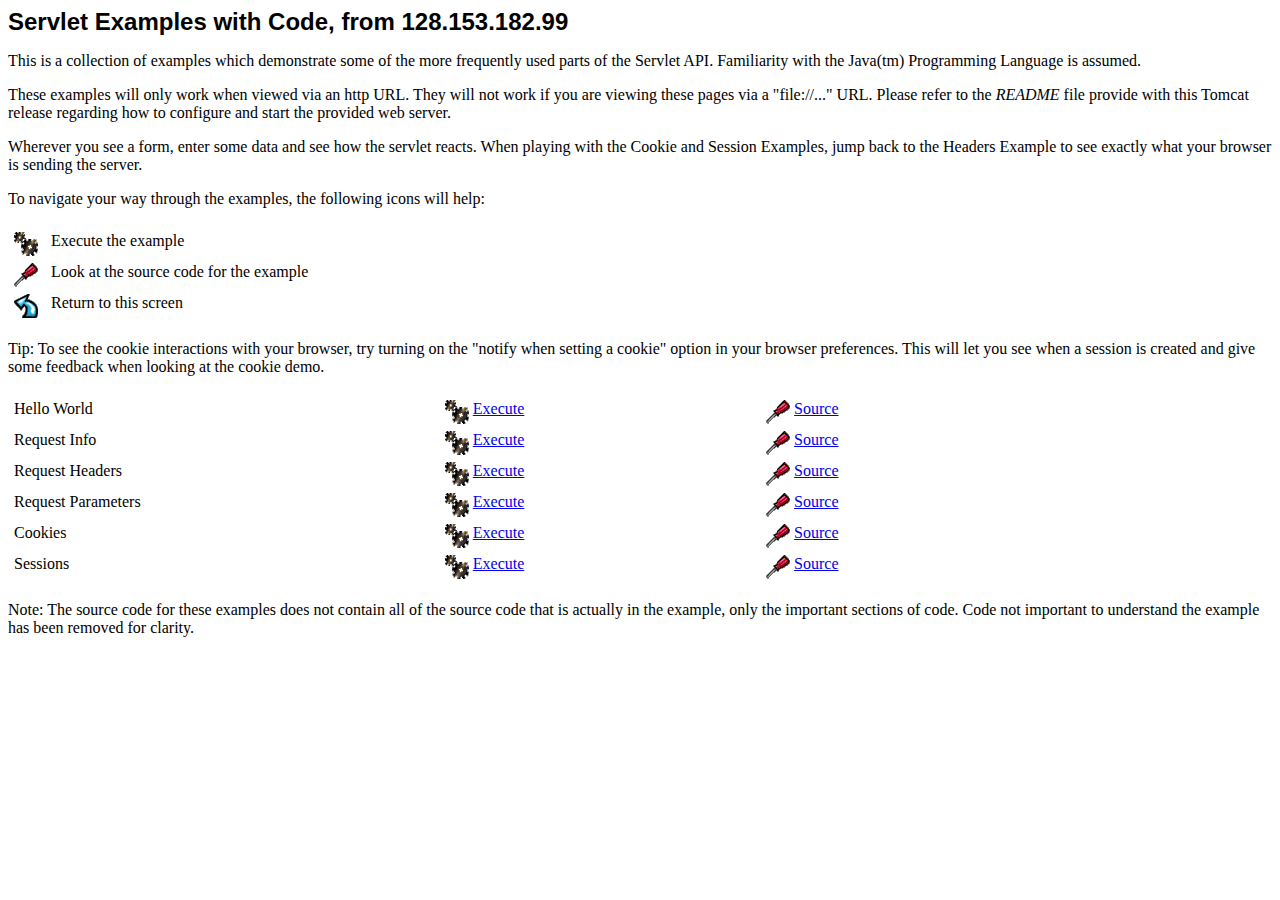
<file: servlets/index.html>
<!--
 Licensed to the Apache Software Foundation (ASF) under one or more
  contributor license agreements.  See the NOTICE file distributed with
  this work for additional information regarding copyright ownership.
  The ASF licenses this file to You under the Apache License, Version 2.0
  (the "License"); you may not use this file except in compliance with
  the License.  You may obtain a copy of the License at

      http://www.apache.org/licenses/LICENSE-2.0

  Unless required by applicable law or agreed to in writing, software
  distributed under the License is distributed on an "AS IS" BASIS,
  WITHOUT WARRANTIES OR CONDITIONS OF ANY KIND, either express or implied.
  See the License for the specific language governing permissions and
  limitations under the License.
-->
<!doctype html public "-//w3c//dtd html 4.0 transitional//en">
<html>
<head>
   <meta http-equiv="Content-Type" content="text/html; charset=iso-8859-1">
   <meta name="GENERATOR" content="Mozilla/4.61 [en] (WinNT; I) [Netscape]">
   <meta name="Author" content="Anil K. Vijendran">
   <title>Servlet Examples</title>
</head>
<body bgcolor="#FFFFFF">
<b><font face="Arial, Helvetica, sans-serif"><font size=+2>Servlet
Examples with Code, from 128.153.182.99</font></font></b>
<p>This is a collection of examples which demonstrate some of the more
frequently used parts of the Servlet API. Familiarity with the Java(tm)
Programming Language is assumed.
<p>These examples will only work when viewed via an http URL. They will
not work if you are viewing these pages via a "file://..." URL. Please
refer to the <i>README</i> file provide with this Tomcat release regarding
how to configure and start the provided web server.
<p>Wherever you see a form, enter some data and see how the servlet reacts.
When playing with the Cookie and Session Examples, jump back to the Headers
Example to see exactly what your browser is sending the server.
<p>To navigate your way through the examples, the following icons will
help:
<br>&nbsp;
<table BORDER=0 CELLSPACING=5 WIDTH="85%" >
<tr VALIGN=TOP>
<td WIDTH="30"><img SRC="images/execute.gif" ></td>

<td>Execute the example</td>
</tr>

<tr VALIGN=TOP>
<td WIDTH="30"><img SRC="images/code.gif" height=24 width=24></td>

<td>Look at the source code for the example</td>
</tr>

<tr VALIGN=TOP>
<td WIDTH="30"><img SRC="images/return.gif" height=24 width=24></td>

<td>Return to this screen</td>
</tr>
</table>

<p>Tip: To see the cookie interactions with your browser, try turning on
the "notify when setting a cookie" option in your browser preferences.
This will let you see when a session is created and give some feedback
when looking at the cookie demo.
<br>&nbsp;
<table BORDER=0 CELLSPACING=5 WIDTH="85%" >
<tr VALIGN=TOP>
<td>Hello World</td>

<td VALIGN=TOP WIDTH="30%"><a href="servlet/HelloWorldExample"><img SRC="images/execute.gif" HSPACE=4 BORDER=0  align=TOP></a><a href="servlet/HelloWorldExample">Execute</a></td>

<td WIDTH="30%"><a href="helloworld.html"><img SRC="images/code.gif" HSPACE=4 BORDER=0 height=24 width=24 align=TOP></a><a href="helloworld.html">Source</a></td>
</tr>

<tr VALIGN=TOP>
<td>Request Info</td>

<td WIDTH="30%"><a href="servlet/RequestInfoExample"><img SRC="images/execute.gif" HSPACE=4 BORDER=0  align=TOP></a><a href="servlet/RequestInfoExample">Execute</a></td>

<td WIDTH="30%"><a href="reqinfo.html"><img SRC="images/code.gif" HSPACE=4 BORDER=0 height=24 width=24 align=TOP></a><a href="reqinfo.html">Source</a></td>
</tr>

<tr VALIGN=TOP>
<td>Request Headers</td>

<td WIDTH="30%"><a href="servlet/RequestHeaderExample"><img SRC="images/execute.gif" HSPACE=4 BORDER=0  align=TOP></a><a href="servlet/RequestHeaderExample">Execute</a></td>

<td WIDTH="30%"><a href="reqheaders.html"><img SRC="images/code.gif" HSPACE=4 BORDER=0 height=24 width=24 align=TOP></a><a href="reqheaders.html">Source</a></td>
</tr>

<tr VALIGN=TOP>
<td>Request Parameters</td>

<td WIDTH="30%"><a href="servlet/RequestParamExample"><img SRC="images/execute.gif" HSPACE=4 BORDER=0  align=TOP></a><a href="servlet/RequestParamExample">Execute</a></td>

<td WIDTH="30%"><a href="reqparams.html"><img SRC="images/code.gif" HSPACE=4 BORDER=0 height=24 width=24 align=TOP></a><a href="reqparams.html">Source</a></td>
</tr>

<tr VALIGN=TOP>
<td>Cookies</td>

<td WIDTH="30%"><a href="servlet/CookieExample"><img SRC="images/execute.gif" HSPACE=4 BORDER=0  align=TOP></a><a href="servlet/CookieExample">Execute</a></td>

<td WIDTH="30%"><a href="cookies.html"><img SRC="images/code.gif" HSPACE=4 BORDER=0 height=24 width=24 align=TOP></a><a href="cookies.html">Source</a></td>
</tr>

<tr VALIGN=TOP>
<td>Sessions</td>

<td WIDTH="30%"><a href="servlet/SessionExample"><img SRC="images/execute.gif" HSPACE=4 BORDER=0  align=TOP></a><a href="servlet/SessionExample">Execute</a></td>

<td WIDTH="30%"><a href="sessions.html"><img SRC="images/code.gif" HSPACE=4 BORDER=0 height=24 width=24 align=TOP></a><a href="sessions.html">Source</a></td>
</tr>
</table>

<p>Note: The source code for these examples does not contain all of the
source code that is actually in the example, only the important sections
of code. Code not important to understand the example has been removed
for clarity.
</body>
</html>
</file>
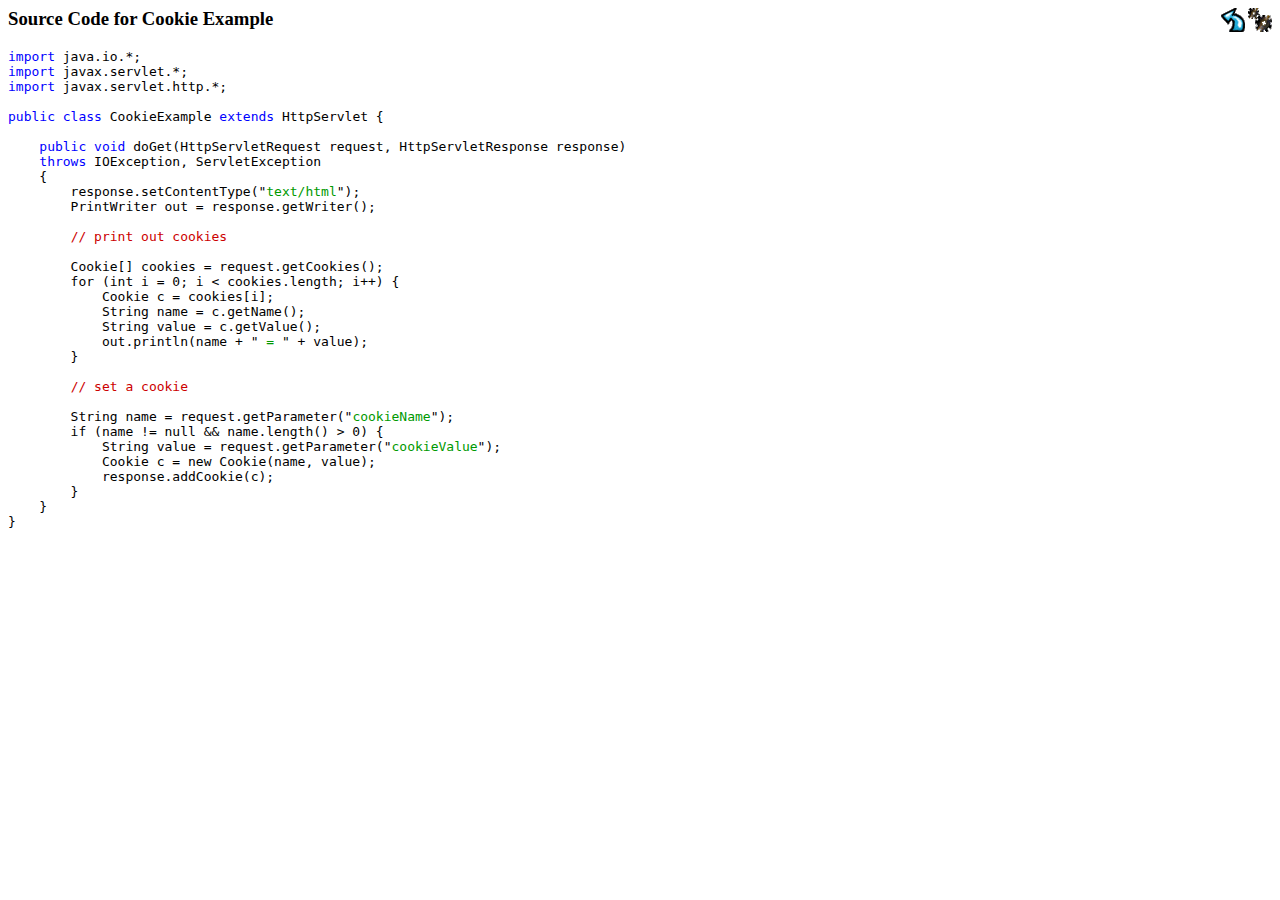
<file: servlets/cookies.html>
<!--
 Licensed to the Apache Software Foundation (ASF) under one or more
  contributor license agreements.  See the NOTICE file distributed with
  this work for additional information regarding copyright ownership.
  The ASF licenses this file to You under the Apache License, Version 2.0
  (the "License"); you may not use this file except in compliance with
  the License.  You may obtain a copy of the License at

      http://www.apache.org/licenses/LICENSE-2.0

  Unless required by applicable law or agreed to in writing, software
  distributed under the License is distributed on an "AS IS" BASIS,
  WITHOUT WARRANTIES OR CONDITIONS OF ANY KIND, either express or implied.
  See the License for the specific language governing permissions and
  limitations under the License.
-->
<html>
<head>
<title>Untitled Document</title>
<meta http-equiv="Content-Type" content="text/html; charset=iso-8859-1">
</head>

<body bgcolor="#FFFFFF">
<p><font color="#0000FF"><a href="servlet/CookieExample"><img src="images/execute.gif" align="right" border="0"></a><a href="index.html"><img src="images/return.gif" width="24" height="24" align="right" border="0"></a></font></p>
<h3>Source Code for Cookie Example<font color="#0000FF"><br>
  </font> </h3>
<font color="#0000FF"></font>
<pre><font color="#0000FF">import</font> java.io.*;
<font color="#0000FF">import</font> javax.servlet.*;
<font color="#0000FF">import</font> javax.servlet.http.*;

<font color="#0000FF">public class</font> CookieExample <font color="#0000FF">extends</font> HttpServlet {

    <font color="#0000FF">public void</font> doGet(HttpServletRequest request, HttpServletResponse response)
    <font color="#0000FF">throws</font> IOException, ServletException
    {
        response.setContentType(&quot;<font color="#009900">text/html</font>&quot;);
        PrintWriter out = response.getWriter();

        <font color="#CC0000">// print out cookies</font>

        Cookie[] cookies = request.getCookies();
        for (int i = 0; i &lt; cookies.length; i++) {
            Cookie c = cookies[i];
            String name = c.getName();
            String value = c.getValue();
            out.println(name + &quot;<font color="#009900"> = </font>&quot; + value);
        }

        <font color="#CC0000">// set a cookie</font>

        String name = request.getParameter(&quot;<font color="#009900">cookieName</font>&quot;);
        if (name != null &amp;&amp; name.length() &gt; 0) {
            String value = request.getParameter(&quot;<font color="#009900">cookieValue</font>&quot;);
            Cookie c = new Cookie(name, value);
            response.addCookie(c);
        }
    }
}</pre>
</body>
</html>
</file>
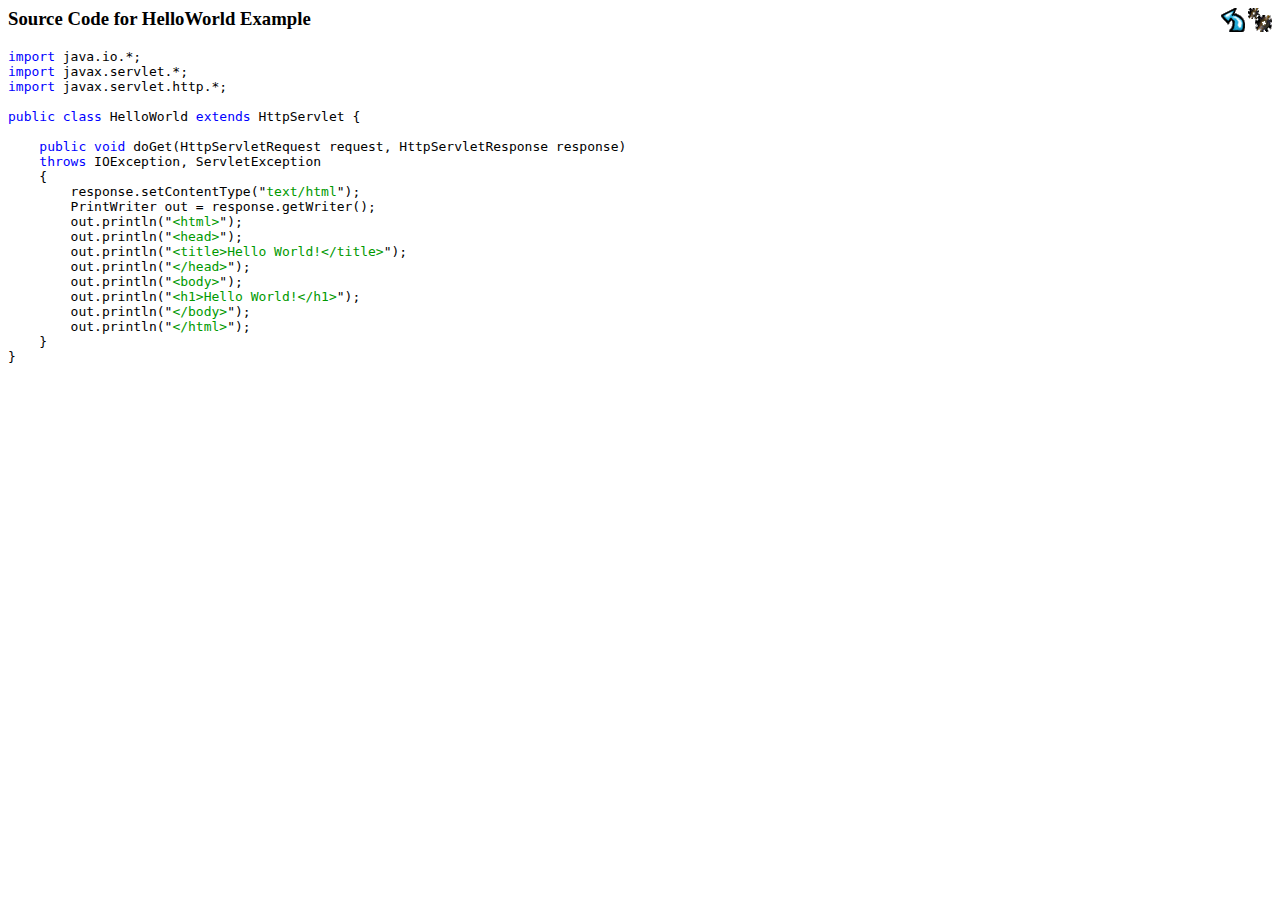
<file: servlets/helloworld.html>
<!--
 Licensed to the Apache Software Foundation (ASF) under one or more
  contributor license agreements.  See the NOTICE file distributed with
  this work for additional information regarding copyright ownership.
  The ASF licenses this file to You under the Apache License, Version 2.0
  (the "License"); you may not use this file except in compliance with
  the License.  You may obtain a copy of the License at

      http://www.apache.org/licenses/LICENSE-2.0

  Unless required by applicable law or agreed to in writing, software
  distributed under the License is distributed on an "AS IS" BASIS,
  WITHOUT WARRANTIES OR CONDITIONS OF ANY KIND, either express or implied.
  See the License for the specific language governing permissions and
  limitations under the License.
-->
<html>
<head>
<title>Untitled Document</title>
<meta http-equiv="Content-Type" content="text/html; charset=iso-8859-1">
</head>

<body bgcolor="#FFFFFF">
<p><font color="#0000FF"><a href="servlet/HelloWorldExample"><img src="images/execute.gif" align="right" border="0"></a><a href="index.html"><img src="images/return.gif" width="24" height="24" align="right" border="0"></a></font></p>
<h3>Source Code for HelloWorld Example<font color="#0000FF"><br>
  </font> </h3>
<font color="#0000FF"></font>
<pre><font color="#0000FF">import</font> java.io.*;
<font color="#0000FF">import</font> javax.servlet.*;
<font color="#0000FF">import</font> javax.servlet.http.*;

<font color="#0000FF">public class</font> HelloWorld <font color="#0000FF">extends</font> HttpServlet {

    <font color="#0000FF">public void</font> doGet(HttpServletRequest request, HttpServletResponse response)
    <font color="#0000FF">throws</font> IOException, ServletException
    {
        response.setContentType(&quot;<font color="#009900">text/html</font>&quot;);
        PrintWriter out = response.getWriter();
        out.println(&quot;<font color="#009900">&lt;html&gt;</font>&quot;);
        out.println(&quot;<font color="#009900">&lt;head&gt;</font>&quot;);
        out.println(&quot;<font color="#009900">&lt;title&gt;Hello World!&lt;/title&gt;</font>&quot;);
        out.println(&quot;<font color="#009900">&lt;/head&gt;</font>&quot;);
        out.println(&quot;<font color="#009900">&lt;body&gt;</font>&quot;);
        out.println(&quot;<font color="#009900">&lt;h1&gt;Hello World!&lt;/h1&gt;</font>&quot;);
        out.println(&quot;<font color="#009900">&lt;/body&gt;</font>&quot;);
        out.println(&quot;<font color="#009900">&lt;/html&gt;</font>&quot;);
    }
}</pre>
</body>
</html>
</file>
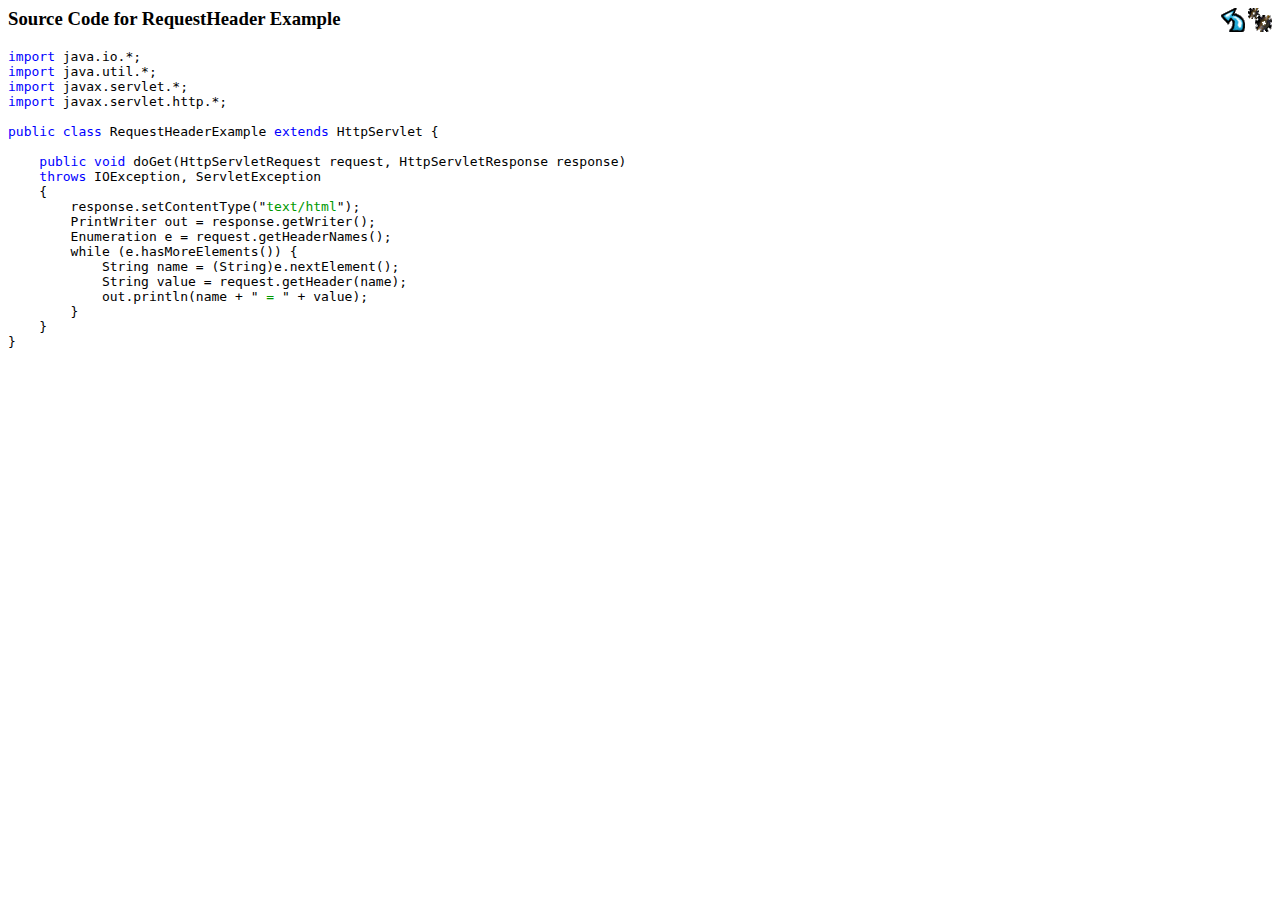
<file: servlets/reqheaders.html>
<!--
 Licensed to the Apache Software Foundation (ASF) under one or more
  contributor license agreements.  See the NOTICE file distributed with
  this work for additional information regarding copyright ownership.
  The ASF licenses this file to You under the Apache License, Version 2.0
  (the "License"); you may not use this file except in compliance with
  the License.  You may obtain a copy of the License at

      http://www.apache.org/licenses/LICENSE-2.0

  Unless required by applicable law or agreed to in writing, software
  distributed under the License is distributed on an "AS IS" BASIS,
  WITHOUT WARRANTIES OR CONDITIONS OF ANY KIND, either express or implied.
  See the License for the specific language governing permissions and
  limitations under the License.
-->
<html>
<head>
<title>Untitled Document</title>
<meta http-equiv="Content-Type" content="text/html; charset=iso-8859-1">
</head>

<body bgcolor="#FFFFFF">
<p><font color="#0000FF"><a href="servlet/RequestHeaderExample"><img src="images/execute.gif" align="right" border="0"></a><a href="index.html"><img src="images/return.gif" width="24" height="24" align="right" border="0"></a></font></p>
<h3>Source Code for RequestHeader Example<font color="#0000FF"><br>
  </font> </h3>
<font color="#0000FF"></font>
<pre><font color="#0000FF">import</font> java.io.*;
<font color="#0000FF">import</font> java.util.*;
<font color="#0000FF">import</font> javax.servlet.*;
<font color="#0000FF">import</font> javax.servlet.http.*;

<font color="#0000FF">public class</font> RequestHeaderExample <font color="#0000FF">extends</font> HttpServlet {

    <font color="#0000FF">public void</font> doGet(HttpServletRequest request, HttpServletResponse response)
    <font color="#0000FF">throws</font> IOException, ServletException
    {
        response.setContentType(&quot;<font color="#009900">text/html</font>&quot;);
        PrintWriter out = response.getWriter();
        Enumeration e = request.getHeaderNames();
        while (e.hasMoreElements()) {
            String name = (String)e.nextElement();
            String value = request.getHeader(name);
            out.println(name + &quot;<font color="#009900"> = </font>&quot; + value);
        }
    }
}</pre>
</body>
</html>
</file>
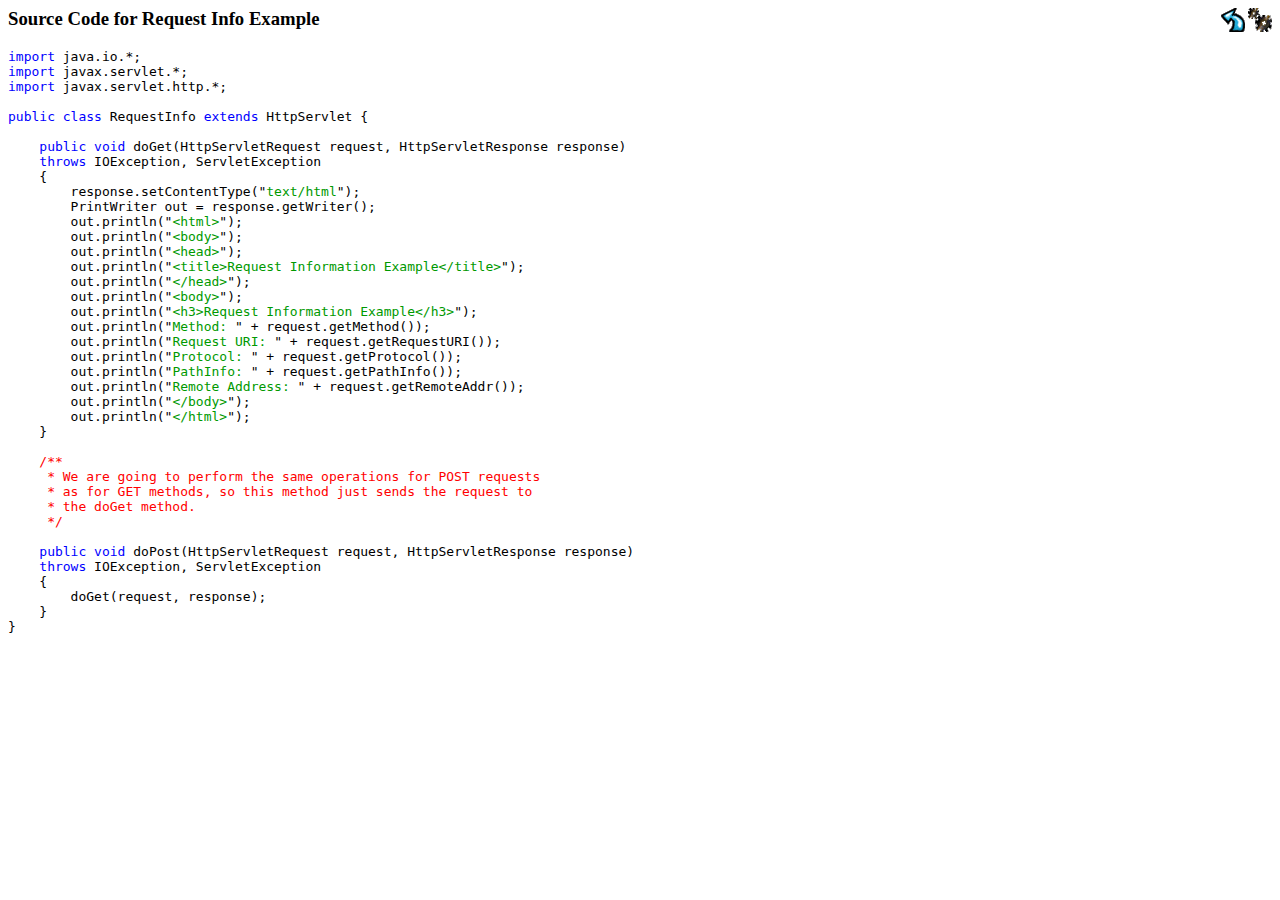
<file: servlets/reqinfo.html>
<!--
 Licensed to the Apache Software Foundation (ASF) under one or more
  contributor license agreements.  See the NOTICE file distributed with
  this work for additional information regarding copyright ownership.
  The ASF licenses this file to You under the Apache License, Version 2.0
  (the "License"); you may not use this file except in compliance with
  the License.  You may obtain a copy of the License at

      http://www.apache.org/licenses/LICENSE-2.0

  Unless required by applicable law or agreed to in writing, software
  distributed under the License is distributed on an "AS IS" BASIS,
  WITHOUT WARRANTIES OR CONDITIONS OF ANY KIND, either express or implied.
  See the License for the specific language governing permissions and
  limitations under the License.
-->
<html>
<head>
<title>Untitled Document</title>
<meta http-equiv="Content-Type" content="text/html; charset=iso-8859-1">
</head>

<body bgcolor="#FFFFFF">
<p><font color="#0000FF"><a href="servlet/RequestInfoExample"><img src="images/execute.gif" align="right" border="0"></a><a href="index.html"><img src="images/return.gif" width="24" height="24" align="right" border="0"></a></font></p>
<h3>Source Code for Request Info Example<font color="#0000FF"><br>
  </font> </h3>
<font color="#0000FF"></font>
<pre><font color="#0000FF">import</font> java.io.*;
<font color="#0000FF">import</font> javax.servlet.*;
<font color="#0000FF">import</font> javax.servlet.http.*;

<font color="#0000FF">public class</font> RequestInfo <font color="#0000FF">extends</font> HttpServlet {

    <font color="#0000FF">public void</font> doGet(HttpServletRequest request, HttpServletResponse response)
    <font color="#0000FF">throws</font> IOException, ServletException
    {
        response.setContentType(&quot;<font color="#009900">text/html</font>&quot;);
        PrintWriter out = response.getWriter();
        out.println(&quot;<font color="#009900">&lt;html&gt;</font>&quot;);
        out.println(&quot;<font color="#009900">&lt;body&gt;</font>&quot;);
        out.println(&quot;<font color="#009900">&lt;head&gt;</font>&quot;);
        out.println(&quot;<font color="#009900">&lt;title&gt;Request Information Example&lt;/title&gt;</font>&quot;);
        out.println(&quot;<font color="#009900">&lt;/head&gt;</font>&quot;);
        out.println(&quot;<font color="#009900">&lt;body&gt;</font>&quot;);
        out.println(&quot;<font color="#009900">&lt;h3&gt;Request Information Example&lt;/h3&gt;</font>&quot;);
        out.println(&quot;<font color="#009900">Method: </font>&quot; + request.getMethod());
        out.println(&quot;<font color="#009900">Request URI: </font>&quot; + request.getRequestURI());
        out.println(&quot;<font color="#009900">Protocol: </font>&quot; + request.getProtocol());
        out.println(&quot;<font color="#009900">PathInfo: </font>&quot; + request.getPathInfo());
        out.println(&quot;<font color="#009900">Remote Address: </font>&quot; + request.getRemoteAddr());
        out.println(&quot;<font color="#009900">&lt;/body&gt;</font>&quot;);
        out.println(&quot;<font color="#009900">&lt;/html&gt;</font>&quot;);
    }

<font color="#FF0000">    /**
     * We are going to perform the same operations for POST requests
     * as for GET methods, so this method just sends the request to
     * the doGet method.
     */</font>

    <font color="#0000FF">public void</font> doPost(HttpServletRequest request, HttpServletResponse response)
    <font color="#0000FF">throws</font> IOException, ServletException
    {
        doGet(request, response);
    }
}</pre>
</body>
</html>
</file>
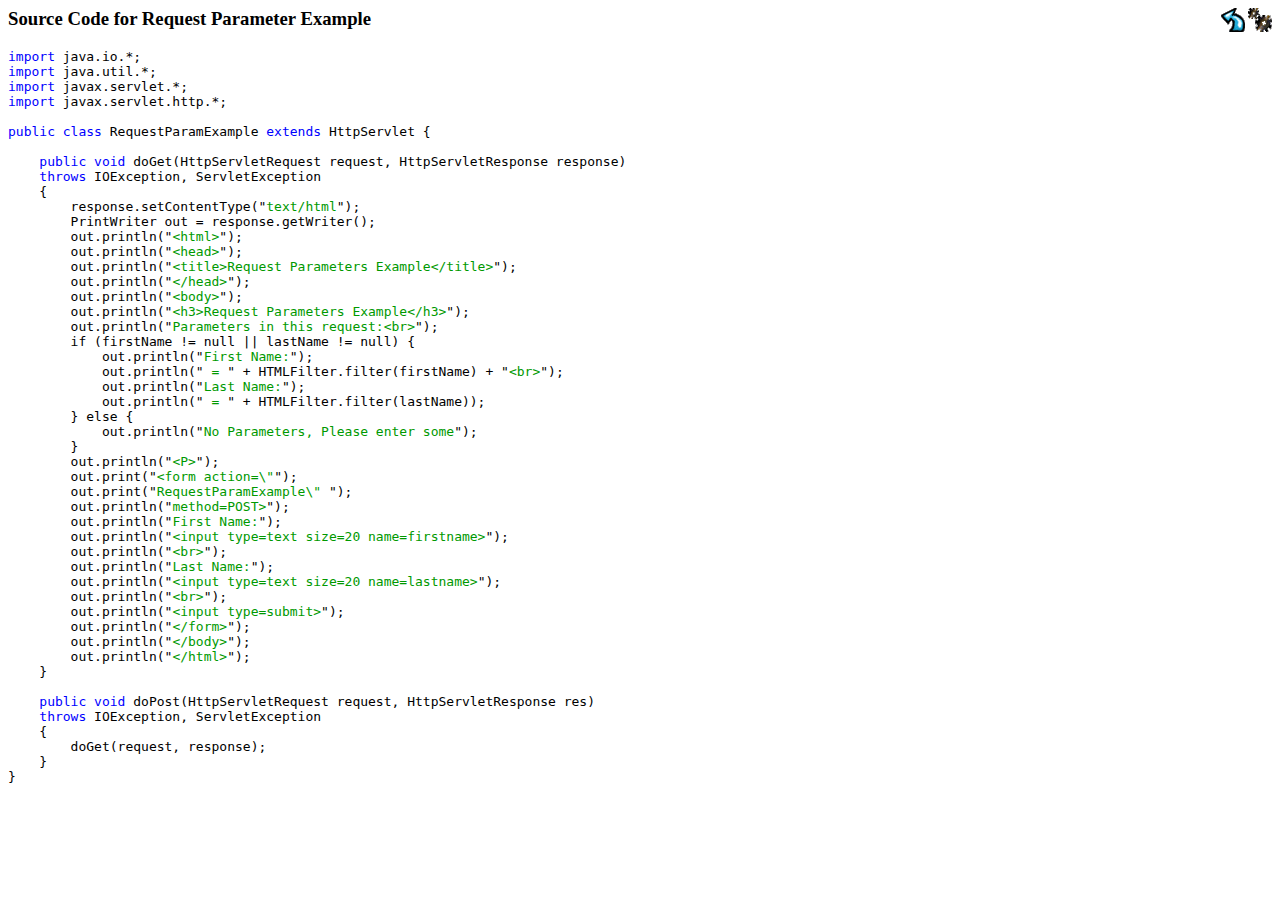
<file: servlets/reqparams.html>
<!--
 Licensed to the Apache Software Foundation (ASF) under one or more
  contributor license agreements.  See the NOTICE file distributed with
  this work for additional information regarding copyright ownership.
  The ASF licenses this file to You under the Apache License, Version 2.0
  (the "License"); you may not use this file except in compliance with
  the License.  You may obtain a copy of the License at

      http://www.apache.org/licenses/LICENSE-2.0

  Unless required by applicable law or agreed to in writing, software
  distributed under the License is distributed on an "AS IS" BASIS,
  WITHOUT WARRANTIES OR CONDITIONS OF ANY KIND, either express or implied.
  See the License for the specific language governing permissions and
  limitations under the License.
-->
<html>
<head>
<title>Untitled Document</title>
<meta http-equiv="Content-Type" content="text/html; charset=iso-8859-1">
</head>

<body bgcolor="#FFFFFF">
<p><font color="#0000FF"><a href="servlet/RequestParamExample"><img src="images/execute.gif" align="right" border="0"></a><a href="index.html"><img src="images/return.gif" width="24" height="24" align="right" border="0"></a></font></p>
<h3>Source Code for Request Parameter Example<font color="#0000FF"><br>
  </font> </h3>
<font color="#0000FF"></font>
<pre><font color="#0000FF">import</font> java.io.*;
<font color="#0000FF">import</font> java.util.*;
<font color="#0000FF">import</font> javax.servlet.*;
<font color="#0000FF">import</font> javax.servlet.http.*;

<font color="#0000FF">public class</font> RequestParamExample <font color="#0000FF">extends</font> HttpServlet {

    <font color="#0000FF">public void</font> doGet(HttpServletRequest request, HttpServletResponse response)
    <font color="#0000FF">throws</font> IOException, ServletException
    {
        response.setContentType(&quot;<font color="#009900">text/html</font>&quot;);
        PrintWriter out = response.getWriter();
        out.println(&quot;<font color="#009900">&lt;html&gt;</font>&quot;);
        out.println(&quot;<font color="#009900">&lt;head&gt;</font>&quot;);
        out.println(&quot;<font color="#009900">&lt;title&gt;Request Parameters Example&lt;/title&gt;</font>&quot;);
        out.println(&quot;<font color="#009900">&lt;/head&gt;</font>&quot;);
        out.println(&quot;<font color="#009900">&lt;body&gt;</font>&quot;);
        out.println(&quot;<font color="#009900">&lt;h3&gt;Request Parameters Example&lt;/h3&gt;</font>&quot;);
        out.println(&quot;<font color="#009900">Parameters in this request:&lt;br&gt;</font>&quot;);
        if (firstName != null || lastName != null) {
            out.println(&quot;<font color="#009900">First Name:</font>&quot;);
            out.println(&quot;<font color="#009900"> = </font>&quot; + HTMLFilter.filter(firstName) + &quot;<font color="#009900">&lt;br&gt;</font>&quot;);
            out.println(&quot;<font color="#009900">Last Name:</font>&quot;);
            out.println(&quot;<font color="#009900"> = </font>&quot; + HTMLFilter.filter(lastName));
        } else {
            out.println(&quot;<font color="#009900">No Parameters, Please enter some</font>&quot;);
        }
        out.println(&quot;<font color="#009900">&lt;P&gt;</font>&quot;);
        out.print(&quot;<font color="#009900">&lt;form action=\"</font>&quot;);
        out.print(&quot;<font color="#009900">RequestParamExample\" </font>&quot;);
        out.println(&quot;<font color="#009900">method=POST&gt;</font>&quot;);
        out.println(&quot;<font color="#009900">First Name:</font>&quot;);
        out.println(&quot;<font color="#009900">&lt;input type=text size=20 name=firstname&gt;</font>&quot;);
        out.println(&quot;<font color="#009900">&lt;br&gt;</font>&quot;);
        out.println(&quot;<font color="#009900">Last Name:</font>&quot;);
        out.println(&quot;<font color="#009900">&lt;input type=text size=20 name=lastname&gt;</font>&quot;);
        out.println(&quot;<font color="#009900">&lt;br&gt;</font>&quot;);
        out.println(&quot;<font color="#009900">&lt;input type=submit&gt;</font>&quot;);
        out.println(&quot;<font color="#009900">&lt;/form&gt;</font>&quot;);
        out.println(&quot;<font color="#009900">&lt;/body&gt;</font>&quot;);
        out.println(&quot;<font color="#009900">&lt;/html&gt;</font>&quot;);
    }

    <font color="#0000FF">public void</font> doPost(HttpServletRequest request, HttpServletResponse res)
    <font color="#0000FF">throws</font> IOException, ServletException
    {
        doGet(request, response);
    }
}</pre>
</body>
</html>
</file>
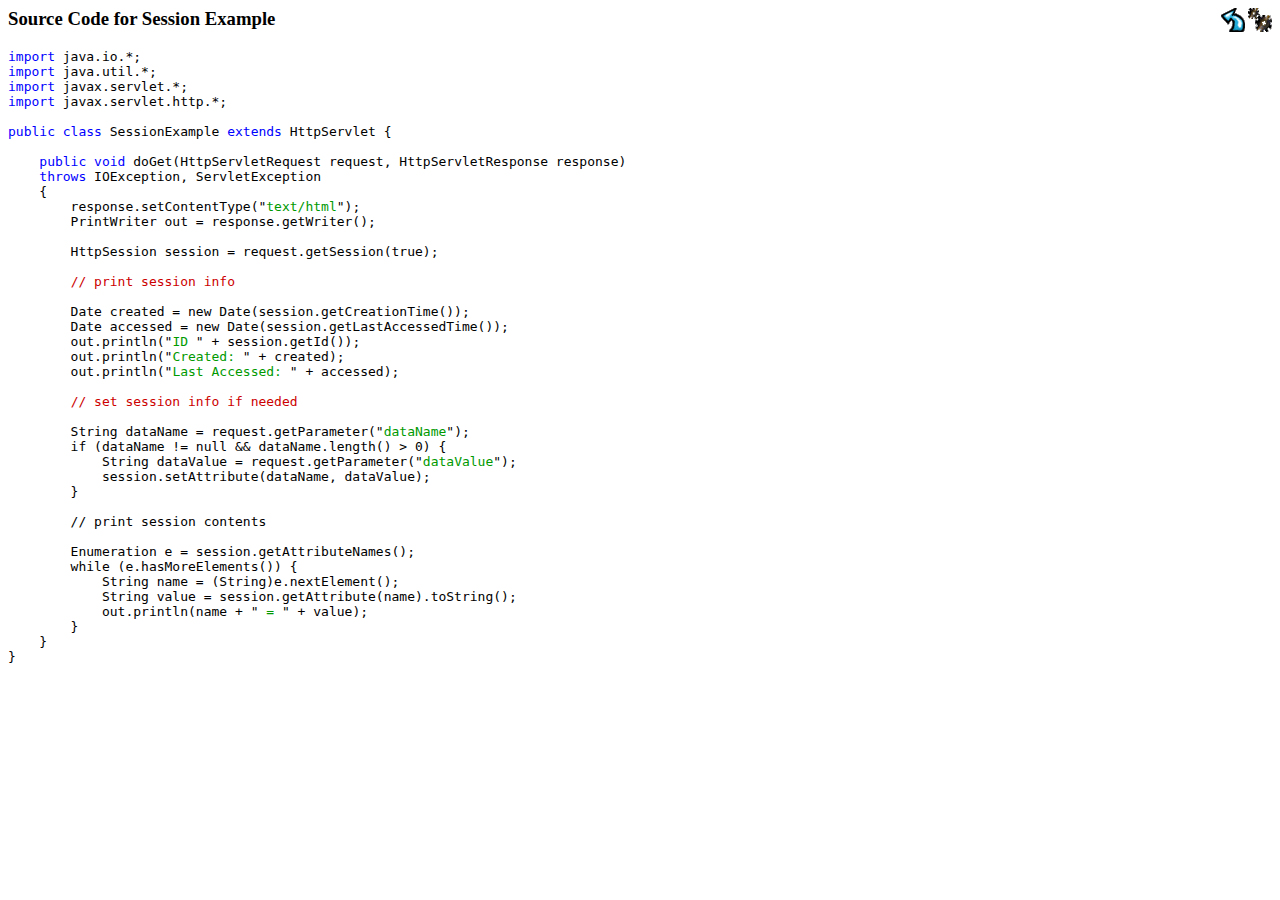
<file: servlets/sessions.html>
<!--
 Licensed to the Apache Software Foundation (ASF) under one or more
  contributor license agreements.  See the NOTICE file distributed with
  this work for additional information regarding copyright ownership.
  The ASF licenses this file to You under the Apache License, Version 2.0
  (the "License"); you may not use this file except in compliance with
  the License.  You may obtain a copy of the License at

      http://www.apache.org/licenses/LICENSE-2.0

  Unless required by applicable law or agreed to in writing, software
  distributed under the License is distributed on an "AS IS" BASIS,
  WITHOUT WARRANTIES OR CONDITIONS OF ANY KIND, either express or implied.
  See the License for the specific language governing permissions and
  limitations under the License.
-->
<html>
<head>
<title>Untitled Document</title>
<meta http-equiv="Content-Type" content="text/html; charset=iso-8859-1">
</head>

<body bgcolor="#FFFFFF">
<p><font color="#0000FF"><a href="servlet/SessionExample"><img src="images/execute.gif" align="right" border="0"></a><a href="index.html"><img src="images/return.gif" width="24" height="24" align="right" border="0"></a></font></p>
<h3>Source Code for Session Example<font color="#0000FF"><br>
  </font> </h3>
<font color="#0000FF"></font>
<pre><font color="#0000FF">import</font> java.io.*;
<font color="#0000FF">import</font> java.util.*;
<font color="#0000FF">import</font> javax.servlet.*;
<font color="#0000FF">import</font> javax.servlet.http.*;

<font color="#0000FF">public class</font> SessionExample <font color="#0000FF">extends</font> HttpServlet {

    <font color="#0000FF">public void</font> doGet(HttpServletRequest request, HttpServletResponse response)
    <font color="#0000FF">throws</font> IOException, ServletException
    {
        response.setContentType(&quot;<font color="#009900">text/html</font>&quot;);
        PrintWriter out = response.getWriter();

        HttpSession session = request.getSession(true);

        <font color="#CC0000">// print session info</font>

        Date created = new Date(session.getCreationTime());
        Date accessed = new Date(session.getLastAccessedTime());
        out.println(&quot;<font color="#009900">ID </font>&quot; + session.getId());
        out.println(&quot;<font color="#009900">Created: </font>&quot; + created);
        out.println(&quot;<font color="#009900">Last Accessed: </font>&quot; + accessed);

        <font color="#CC0000">// set session info if needed</font>

        String dataName = request.getParameter(&quot;<font color="#009900">dataName</font>&quot;);
        if (dataName != null &amp;&amp; dataName.length() &gt; 0) {
            String dataValue = request.getParameter(&quot;<font color="#009900">dataValue</font>&quot;);
            session.setAttribute(dataName, dataValue);
        }

        // print session contents

        Enumeration e = session.getAttributeNames();
        while (e.hasMoreElements()) {
            String name = (String)e.nextElement();
            String value = session.getAttribute(name).toString();
            out.println(name + &quot; <font color="#009900">= </font>&quot; + value);
        }
    }
}</pre>
</body>
</html>
</file>
